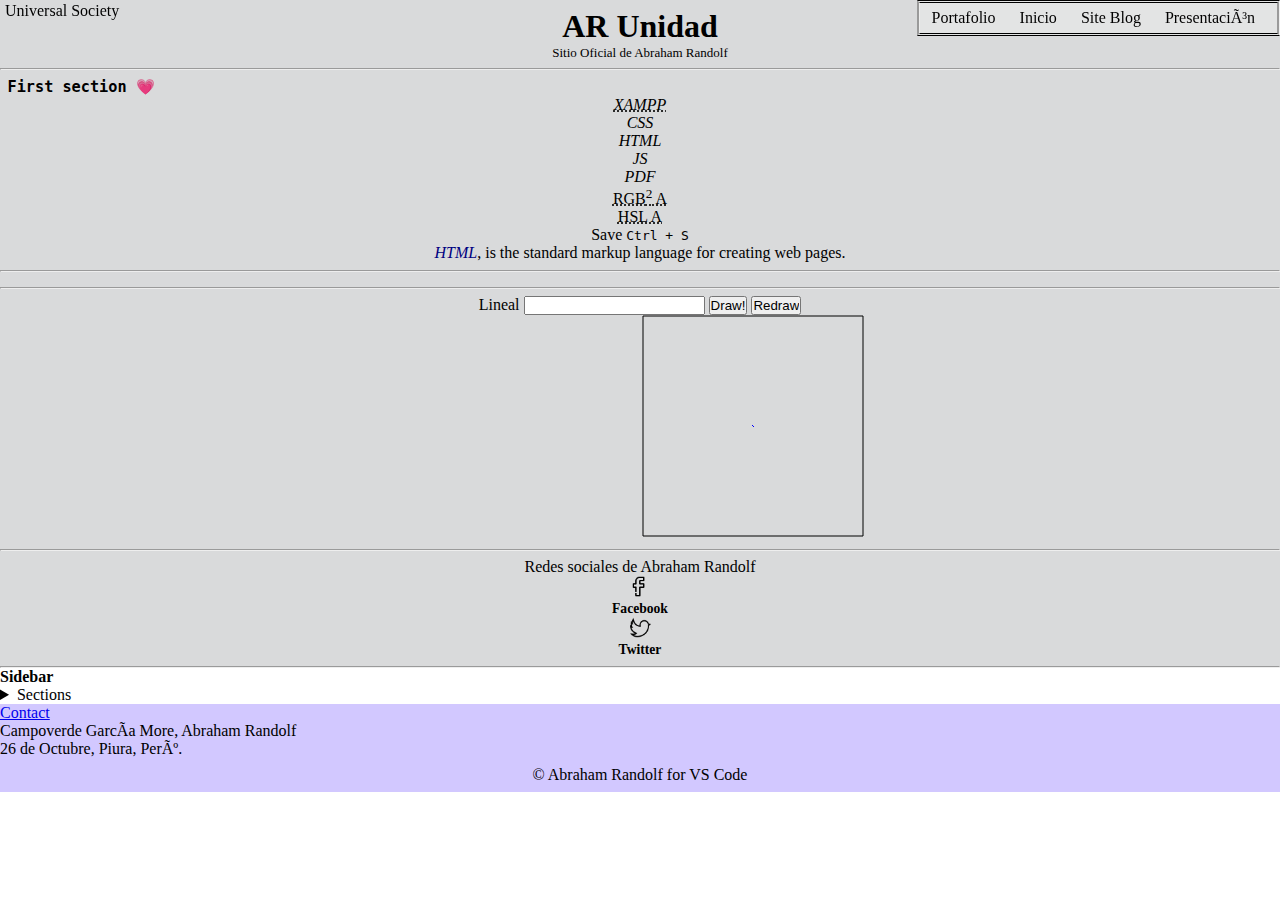
<file: index.html>
<!DOCTYPE html>
<html dir="ltr" lang="en" class="translated-ltr">

<head>
  <base href="" target="">
  <meta charset="UTF-8, UTF-16, UTF-32" />
  <meta content="IE=edge" http-equiv="X-UA-Compatible" />
  <meta content="Abraham Randolf" name="author" />
  <meta content="US page with html5 semantic structure, in progress" name="description" />
  <meta content="US, philosophia, project" name="keywords" />
  <meta content="US" name="og:title" />
  <meta content="index.unfollow" name="robots" />
  <meta content="noindex" name="AdsBot-Google" />
  <meta content="noindex" name="googlebot" />
  <meta content="nosnippet" name="googlebot-news" />
  <meta content="notranslate" name="google" />
  <meta content="width=device-width, initial-scale=1.0, minimum-scale=1.0, maximum-scale=5.1" name="viewport" />
  <meta content="#ffffff" name="msapplication-TileColor" />
  <meta content="/icon/gen/ms-iconx144.png" name="msapplication-TileImage" />
  <link href="/css/style.css" onload="this.onload=null" rel="stylesheet">
  <link href="/icon/gen/android-iconx192.png" rel="icon" sizes="192x192" type="image/png">
  <link href="/icon/gen/apple-iconx57.png" rel="apple-touch-icon" sizes="57x57">
  <link href="/icon/gen/apple-iconx60.png" rel="apple-touch-icon" sizes="60x60">
  <link href="/icon/gen/apple-iconx72.png" rel="apple-touch-icon" sizes="72x72">
  <link href="/icon/gen/apple-iconx76.png" rel="apple-touch-icon" sizes="76x76">
  <link href="/icon/gen/apple-iconx114.png" rel="apple-touch-icon" sizes="114x114">
  <link href="/icon/gen/apple-iconx120.png" rel="apple-touch-icon" sizes="120x120">
  <link href="/icon/gen/apple-iconx144.png" rel="apple-touch-icon" sizes="144x144">
  <link href="/icon/gen/apple-iconx152.png" rel="apple-touch-icon" sizes="152x152">
  <link href="/icon/gen/apple-iconx180.png" rel="apple-touch-icon" sizes="180x180">
  <link href="/icon/gen/faviconx16.png" rel="icon" sizes="16x16" type="image/png">
  <link href="/icon/gen/faviconx32.png" rel="icon" sizes="32x32" type="image/png">
  <link href="/icon/gen/faviconx96.png" rel="icon" sizes="96x96" type="image/png">
  <link href="/icon/maskable_icon.png" rel="icon" type="image/png">
  <link href="/json/manifest.json" rel="manifest">
  <title>Universal Society</title>
</head>

<body class="dark-theme">
  <a class="skip-link" href="#main" title="Skip to main = Saltarse al principal">Skip to main</a>
  <header class="header">
    <div class="container">
      <p class="logo">Universal Society</p>
      <nav>
        <a href="https://acampoverdegar.wixsite.com/academico-us" target="_blank" rel="noreferrer"
          title="Portafolio académico en Wix.com">Portafolio</a>
        <a href="index.html" target="_parent" rel="noreferrer"
          title="Sitio web oficial con dos páginas web, en proceso">Inicio</a>
        <a href="http://filosofia213676626.wordpress.com/" target="_blank" rel="noreferrer"
          title="Sitio web & blog en WordPress.com">Site Blog</a>
        <a href="https://sites.google.com/ucvvirtual.edu.pe/ar-edu/home" target="_blank" rel="noreferrer"
          title="Sitio web educativo" rel="noopener noreferrer">Presentación</a>
      </nav>
    </div>
  </header>
  <main class="main" id="main">
    <section id="section_intro">
      <div>
        <h1>AR Unidad</h1>
        <h2>Sitio Oficial de Abraham Randolf</h2>
      </div>
    </section>
    <hr>
    <section id="seccion_content">
      <pre><h3>First section &#128151</h3></pre>
      <article>
        <p><dfn><abbr title="Xystems Apache MariaDB|MySQL PHP Perl">XAMPP</abbr></dfn></p>
        <!--systems, web server, database management system, interpreters for script-->
        <p><dfn title="Cascading Style Sheets">CSS</dfn></p>
        <p><dfn id="html-def" title="HyperText Markup Language">HTML</dfn></p>
        <p><dfn title="JavaScript">JS</dfn></p> <!--(LiveS)-->
        <p><dfn title="Portable Document Format">PDF</dfn></p>
        <p><abbr title="Red Green Blue - Alpha">RGB<sup>2</sup> A</abbr></p>
        <p><abbr title="Hue Saturation Lightness - Alpha">HSL A</abbr></p>
        <p>Save <kbd>Ctrl + S</kbd> </p>
        <p><a class="m-s-a-p8" href="#html-def">HTML</a>, is the standard markup language for creating web pages.</p>
      </article>
    </section>
    <hr>
    <section>
    </section>
    <hr>
    <section id="section_tags">
      <p>
        <label for="text_lineal">Lineal</label>
        <input type="text" id="text_lineal" />
        <input type="button" value="Draw!" id="button_lineal" />
        <input type="reset" value="Redraw" id="reset_lineal">
      </p>
      <canvas width="222" height="222" id="paint"></canvas>
      <canvas width="222" height="222" id="paintt"></canvas>
    </section>
    <hr>
    <section id="seccion_end">
      <p title="text of section 5">Redes sociales de Abraham Randolf</p>
      <figure class="fb">
        <a aria-label="Hipervínculo de red social" class="social-url"
          href="https://www.facebook.com/abraham.randolf.FB5" role="button" target="_blank" rel="noreferrer"
          title="ceo tag facebook">
          <picture>
            <img alt="Logo de Twitter" class="tag_ilogos" src="./img/fb_512x512.png"></img>
          </picture>
        </a><br>
        <figcaption>
          <b>Facebook</b>
        </figcaption>
      </figure>
      <figure class="tw">
        <a aria-label="Hipervínculo de red social" class="social-url" href="https://twitter.com/AranRoldanAC"
          role="button" target="_blank" rel="noreferrer" title="ceo tag twitter">
          <picture>
            <img alt="Logo de Twitter" class="tag_ilogos" src="./img/tw_512x512.png"></img>
          </picture>
        </a>
        <figcaption>
          <b>Twitter</b>
        </figcaption>
      </figure>
    </section>
    <hr> <!--section break-->
  </main>
  <aside>
    <h4>Sidebar</h4>
    <details>
      <summary>
        Sections
      </summary>
    </details>
  </aside>
  <footer class="footer">
    <div class="container">
      <a aria-label="Contact tab" href="/html/contact.html" target="_blank" rel="noreferrer" title="pag in new tab">
        Contact</a>
      <address>
        <p title="full names and full surnames">Campoverde García More, Abraham Randolf <br><!--line break-->
          26 de Octubre, Piura, Perú.
        </p>
      </address>
      <p class="ceo">&copy; Abraham Randolf for VS Code</p> <!--3WC-->
    </div>
  </footer>
  <script text="text/javascript" src="/js/logic.js"></script> <noscript>Tu navegador no es compatible con
    JavaScript</noscript>
</body>

</html> <!--! HTML5.2 - 3WC | https://www.w3schools.com/html/-->
</file>
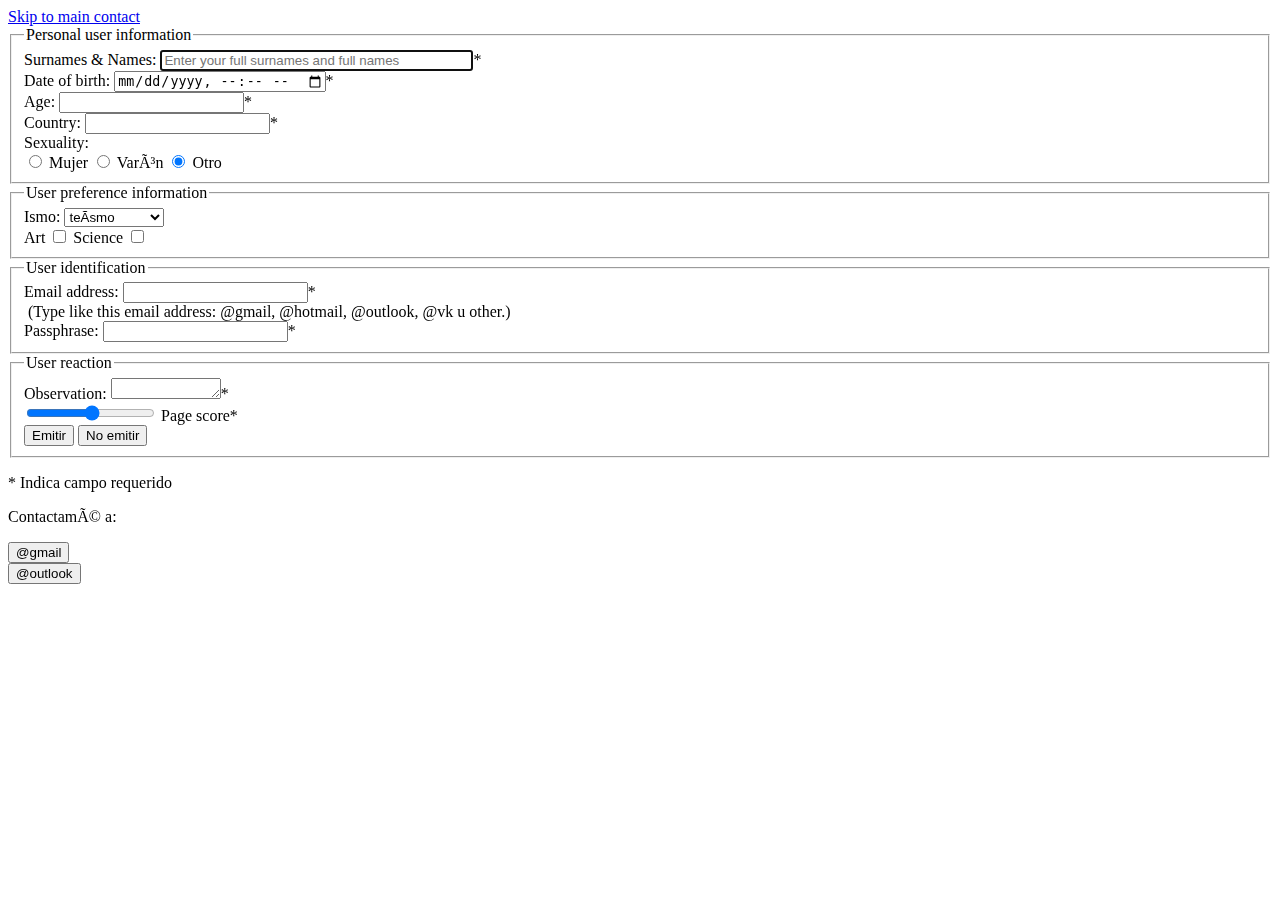
<file: html/contact.html>
<!DOCTYPE html>
<html lang="en" class="translated-ltr">
<head>
    <meta charset="UTF-8, UTF-16, UTF-32"/>
    <meta content="IE=edge" http-equiv="X-UA-Compatible" />
    <meta content="Abraham Randolf" name="author" />
    <meta content="Autor, Diseñador: Abraham Randolf, página de contacto con estructura semisemántica y accesibilidad en proceso" name="description" />
    <meta content="US, contacto, usuario, cuenta" name="keywords" />
    <meta content="index.unfollow" name="robots" />
    <meta content="width=device-width, initial-scale=1.0, minimum-scale=1.0, maximum-scale=5.2" name="viewport" />
     <title>US: Contacto</title>
<!--<link as="style" onload="this.onload=null;this.rel='stylesheet'" href="./css/style.css" onload="this.onload=null">-->
    <noscript><link rel="preload" rel="stylesheet" href="css/style.css"></noscript>
<!--<link href="https://cdn.jsdelivr.net/npm/bootstrap@5.2.1/dist/css/bootstrap.min.css" rel="stylesheet" integrity="sha384-iYQeCzEYFbKjA/T2uDLTpkwGzCiq6soy8tYaI1GyVh/UjpbCx/TYkiZhlZB6+fzT" crossorigin="anonymous">-->
</head>
<body class="light-theme">
 <a class="skip-link" href="#cmain">Skip to main contact</a>
    <header></header>
    <main id="cmain">
        <form action="" autocomplete="on" method="post">
            <fieldset>
                <legend>Personal user information</legend><!--"fullsurname, fullname"-->
                  <label>Surnames & Names: <input maxlength="64" name="u-surname, name" placeholder="Enter your full surnames and full names" size="36" type="text" required autofocus></label>*<br>
                  <label>Date of birth: <input name="u-dateBirth" type="datetime-local" required></label>*<br>
                  <label>Age: <input name="u-age" type="number" required></label>*<br>
                  <label>Country: <input name="u-country" type="text" required></label>*<br>
                  <label>Sexuality: <br>
                   <input name='gender' type="radio" value="female" checked> Mujer
                   <input name='gender' type="radio" value="male" checked> Varón
                   <input name="gender" type="radio" value="other" checked> Otro</label> <br>
            </fieldset>
            <fieldset>
              <legend>User preference information</legend>
                <label for="inclination">Ismo:</label>
                <select class="inclination" name="u-inclination" size="1"> <!--tag poli-->
                  <option value="agnosticism">agnosticismo</option>
                  <option value="atheism">ateísmo</option>
                  <option value="theism" selected>teísmo</option>
                </select> <br>
                <label for="art">Art</label>
                  <input id="art" type="checkbox" name="art" value="art">
                <label for="science">Science</label>
                  <input id="science" type="checkbox" name="u-science" value="science"> <br>
            </fieldset>
            <fieldset>
              <Legend>User identification</Legend>
                <label for="email">Email address:</label>
                  <input aria-describedby="spanI" id="email" maxlength="32" name="email" type="email" required>*<br>
                  <span id="spanI" class="spanI">&nbsp;(Type like this email address: @gmail, @hotmail, @outlook, @vk u other.)</span><br>
                <label for="passphrase">Passphrase:</label>
                  <input id="passphrase" maxlength="32" name="u-passphrase" type="password" required>*<br>
            </fieldset>
            <fieldset>
                <legend>User reaction</legend>
                  <label for="dialogue">Observation:</label>
                  <textarea id="dialogue" name="u-dialogue" cols="11" rows="1" required></textarea>*<br>
                  <input id="range" name="u-score" max="55" min="0" type="range" required>
                  <label for="range">Page score*</label> <br>

                  <button id="bform" type="submit" value="emitir">Emitir</button>
                  <button type="reset" value="resetear">No emitir</button> <br>
                   <!--<button input type="button" onclick="alert('¡que tal tiempo!');">Renderizar</button>-->
            </fieldset>
        </form>
        <p>
            <span class="formRequired">* Indica campo requerido</span>
        </p>
      <!--<form>
          <div class="mb-3">
            <label class="form-label">Email address <input type="email" class="form-control" aria-describedby="emailHelp"></label>
            <div id="emailHelp" class="form-text">We'll never share your email with anyone else.</div>
          </div>
          <div class="mb-3"> <label class="form-label">Password <input type="password" class="form-control"></label> </div>
          <div class="mb-3 form-check">
            <label class="form-check-label">Check me out <input type="checkbox" class="form-check-input"></label>
          </div>
          <button type="submit" class="btn btn-primary">Submit</button>
          </form>-->
    </main>
    <footer>
      <div class="containerC">
        <p>Contactamé a:</p>
        <form action="mailto:aranroldanauscampoverde5@gmail.com">
          <button class="ceoCom">@gmail</button>
        </form>
        <form action="mailto:abrahamRcamverde@outlook.com">
          <button class="ceoCom">@outlook</button>
        </form>
        </a>
      </div>
    </footer>
  <!--<script src="https://cdn.jsdelivr.net/npm/bootstrap@5.2.1/dist/js/bootstrap.bundle.min.js" integrity="sha384-u1OknCvxWvY5kfmNBILK2hRnQC3Pr17a+RTT6rIHI7NnikvbZlHgTPOOmMi466C8" crossorigin="anonymous"></script>-->
    <noscript>Tu navegador no es compatible con JavaScript</noscript>
</body>
</html>
</file>
<file: css/style.css>
* {
  padding: 0%;
  margin: 0%;
  box-sizing: border-box;
}

:root {
  --white-rgb: rgb(255, 255, 255);
  --red-rgb: rgb(255, 0, 0);
  --green-rgb: rgb(0, 255, 0);
  --bluedarl-rgb: rgb(0, 0, 127.5);
  --blue-rgb: rgb(0, 0, 255);
  --black-rgb: rgb(0, 0, 0);
  --00001: rgb(210, 200, 400);
  --00002: rgba(255, 255, 255, 0.884);
  --00003: rgb(219, 219, 219);
  --00005: rgba(231, 231, 231, 0.712);
}

/* todo| z-a: propiety; tag p.class:atribut{ #id{ *{ @media (min-width:0px){*/
  /*.lorem{  text-align: justify;}.lorem:first-child:first-letter{  font-size: 2ex;}*/
html {scroll-behavior: smooth;}

body {
  font-family: 'Calibri';
  color: black;
  --bg: var(--00002)
}

header {
  text-align: center;
  background-color: rgb(240, 240, 240);
  align-items: center;
}

header .container {
  flex-direction: column;
  display: flex;
}

header .logo {
  padding: 2px 5px;
  margin: 0%;
  font-weight: lighter;
  color: black
}

header nav {
  padding-bottom: 11px;
  flex-direction: column;
  display: flex;
  border-style: double groove;
  background-color: rgba(231, 231, 231, 0.712);
}

header a {
  text-decoration: none;
  padding: 6px 12px;
  color: black;
}

header a:hover {color: rgb(121, 121, 121);}

h2 {
  font-weight: 300;
  font-size: small;
}

main {background-color: rgb(217, 218, 219);}

section {
  padding: 0.2cm;
  text-align: center;
  align-items: center;
}

h3 {text-align: left;}

figcaption {font-size: 85%;}

aside {
  background-color: hsl(hue, saturation, lightness);
  width: 30%;
  height: 40%;
}

footer {background-color: rgb(210, 200, 400);}

address {font: 100 medium 'Times New Roman', Times, serif;}

p.ceo {
  text-align: center;
  padding: 0.5pc;
}


.skip-link {
  z-index: 100;
  top: -40px;
  position: absolute;
  padding: 8px;
  left: 0;
  color: white;
  background: #000000;
}

.skip-link:focus {top: 0;}

.m-s-a-p8 {
  text-emphasis-color: var(--black-rgb);
  text-decoration: none;
  font-style: italic;
  color: var(--bluedarl-rgb);
}
.fb,
.tw {
  float: none;
  display: flexbox;
}

.tag_ilogos {
  width: 21px;
  max-width: 100%;
  height: 21px;
  display: flexbox;
}


#seccion_intro {padding: 9mm;}

/* ? N (140), RGB (255) A, HEX (ff), HSL (360° 100%^2) A*/
/*! contact.html*/
/* background-image: linear-gradient(0deg, rgba(0,0,0,0.5)*2) */
button:hover {background-color: rgba(255, 255, 255, 1);}

.containerC {
  max-width: 1400px;
  margin: auto;
  flex-direction: row;
  display: flex;
}

.ceoCom {
  margin: 10pt 11pt 10pt 2pt;
  padding: 0.5pc 0.6pc;
  font-size: 4fr;
  box-shadow: 0.25ex 0.25ex 0.7ex black;
  border-radius: 5px;
  border: 1px solid black;
  background-color: rgb(202, 202, 202);
  /* position: relative top: -height width: 250px margin-left/rigth: auto */
}


/*! index.html responsive*/
@media (min-width: 720px) {
  header nav {
    display: flex;
    flex-direction: row;
    padding-bottom: 0px;
    padding-right: 10px;
  }
  header .container {
    display: flex;
    flex-direction: row;
    justify-content: space-between;
    position: fixed;
    width: 100%;
  }
}
</file>
